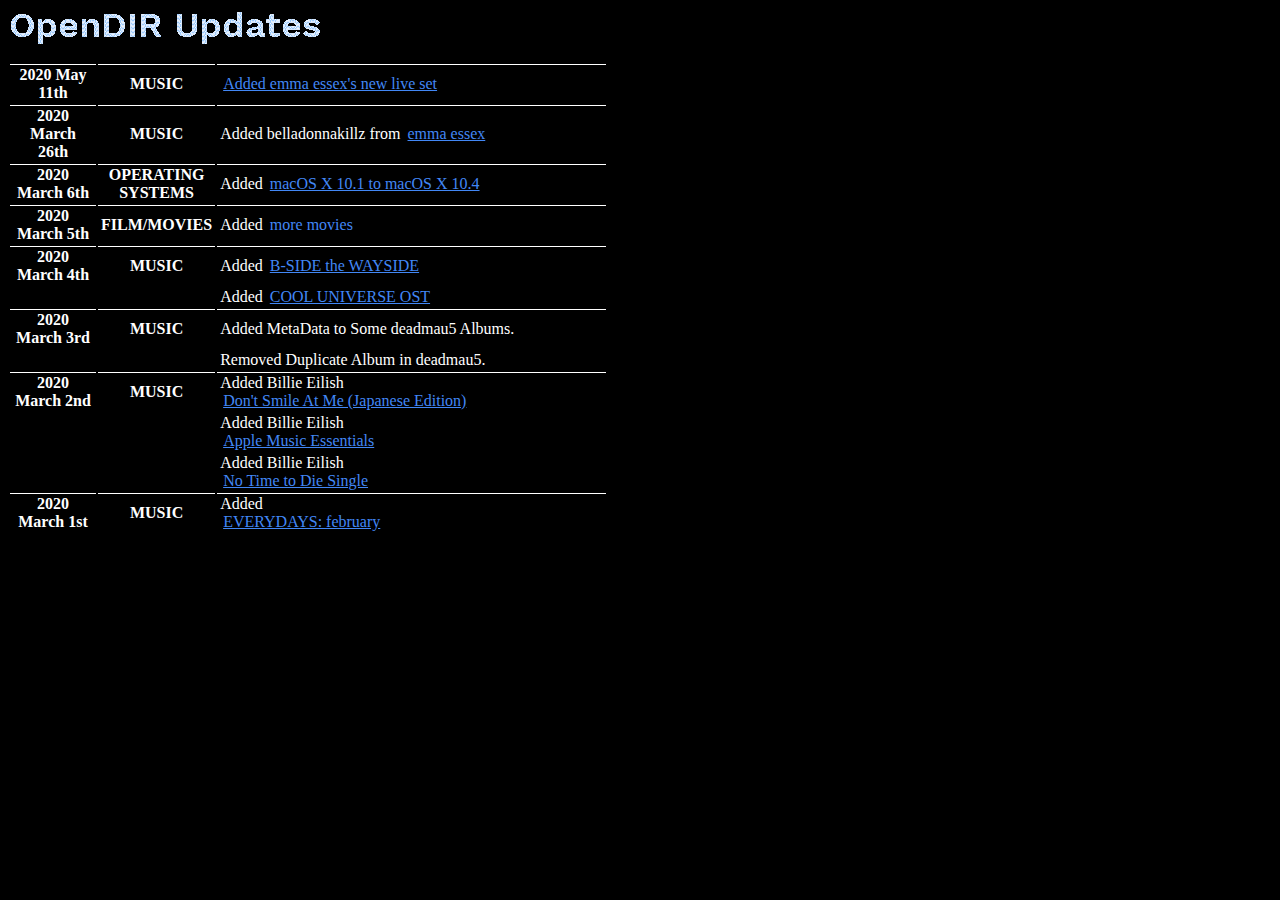
<file: opendir_updates.html>
<!DOCTYPE html>
<html lang="en">
<style>
    html{
        background-color: black;
        color: white;
        min-width: 600px;
    }
    table {
        min-width: 600px;
    }
    table * {
        border-top: 1px solid white;
        padding-left:3px;
        padding-right:3px;
    }
    a{
    border-style:none;
    }
    tr {
    }
    a{
        color:#4287f5;
    }
    a:hover{
        color:#4287f5;
        font-weight: bold;
    }
    td{
        min-width:180px;
        max-width:450px;
    }
    th{
        width:50px;
    }
    th.date{
        min-width:80px;
    }
    img{
        position:absolute;
        top:5px;
        left:5px;
    }
    .spacer{
        color: black;
    }
    #s{
    border-style:none;
    }
    #td_sub{
        border-style:none;
    }
</style>
<body>
    <img src="opendir_updates.gif"><br><br><br>
    <table>
		<tr>
			<th class="date">2020 May 11th</th>
			<th>MUSIC</th>
			<td><a href="http://share.jyles.club/data/music/HALLEYLABS/emma%20essex/live%20sets/20_03_2020.mp3">Added emma essex's new live set</a></td>
		</tr>
      <tr>
        <th class="date">2020 March 26th</th>
        <th>MUSIC</th>
        <td>Added belladonnakillz from <a href="https://heckscaper.com/archive/index.html">emma essex</a></td>
      </tr>
		<tr>
			<th class="date">2020 March 6th</th>
			<th>OPERATING<br>SYSTEMS</th>
			<td>Added <a href="https://share.jyles.club/data/os">macOS X 10.1 to macOS X 10.4</a></td>
		</tr>
		<tr>
			<th class="date">2020 March 5th</th>
			<th>FILM/MOVIES</th>
			<td>Added <a hre="https://share.jyles.club/data/film">more movies</a></td>
		</tr>
        <tr>
            <th class="date">2020 March 4th</th>
            <th>MUSIC</th>
            <td>Added <a href="http://share.jyles.club/data/music/HALLEYLABS/HALLEY%20LABS/B-SIDE%20the%20WAYSIDE/">B-SIDE the WAYSIDE</a></td>
        </tr>
        <tr><th id="s"></th><th id="s"></td><td id="td_sub">Added <a href="http://share.jyles.club/data/music/HALLEYLABS/emma%20essex/COOL%20UNIVERSE%20Original%20Soundtrack">COOL UNIVERSE OST</a></td></tr>
        <tr>
            <th class="date">2020 March 3rd</th>
            <th>MUSIC</th>
            <td>Added MetaData to Some deadmau5 Albums.</td>
        </tr>
        <tr><th id="s"></th><th id="s"></th><td id="td_sub">Removed Duplicate Album in deadmau5.</td></tr>
        <tr>
            <th class="date">2020 March 2nd</th>
            <th>MUSIC</th>
            <td>
                Added Billie Eilish <br>
                <a href="http://share.jyles.club/data/music/Billie%20Eilish/2019%20-%20Don't%20Smile%20At%20Me%20(Japanese%20Edition)/">Don't Smile At Me (Japanese Edition)</a>
            </td>
        </tr>
        <tr><th id="s"></th><th id="s"></th><td id="td_sub">Added Billie Eilish <br> <a href="http://share.jyles.club/data/music/Billie%20Eilish/2020%20-%20Essentials/">Apple Music Essentials</a></td></tr>
        <tr><th id="s"></th><th id="s"></th><td id="td_sub">Added Billie Eilish <br> <a href="http://share.jyles.club/data/music/Billie%20Eilish/2020%20-%20No%20Time%20To%20Die/">No Time to Die Single</a></td></tr>
        <tr>
            <th class="date">2020 March 1st</th>
            <th>MUSIC</th>
            <td>
                Added <br>
                <a href="http://share.jyles.club/data/music/HALLEYLABS/HALLEY%20LABS/EVERYDAYS-%20february">EVERYDAYS: february</a>
            </td>
        </tr>
    </table>
    <br />
    <br />
    <br />
</body>
</html>
</file>
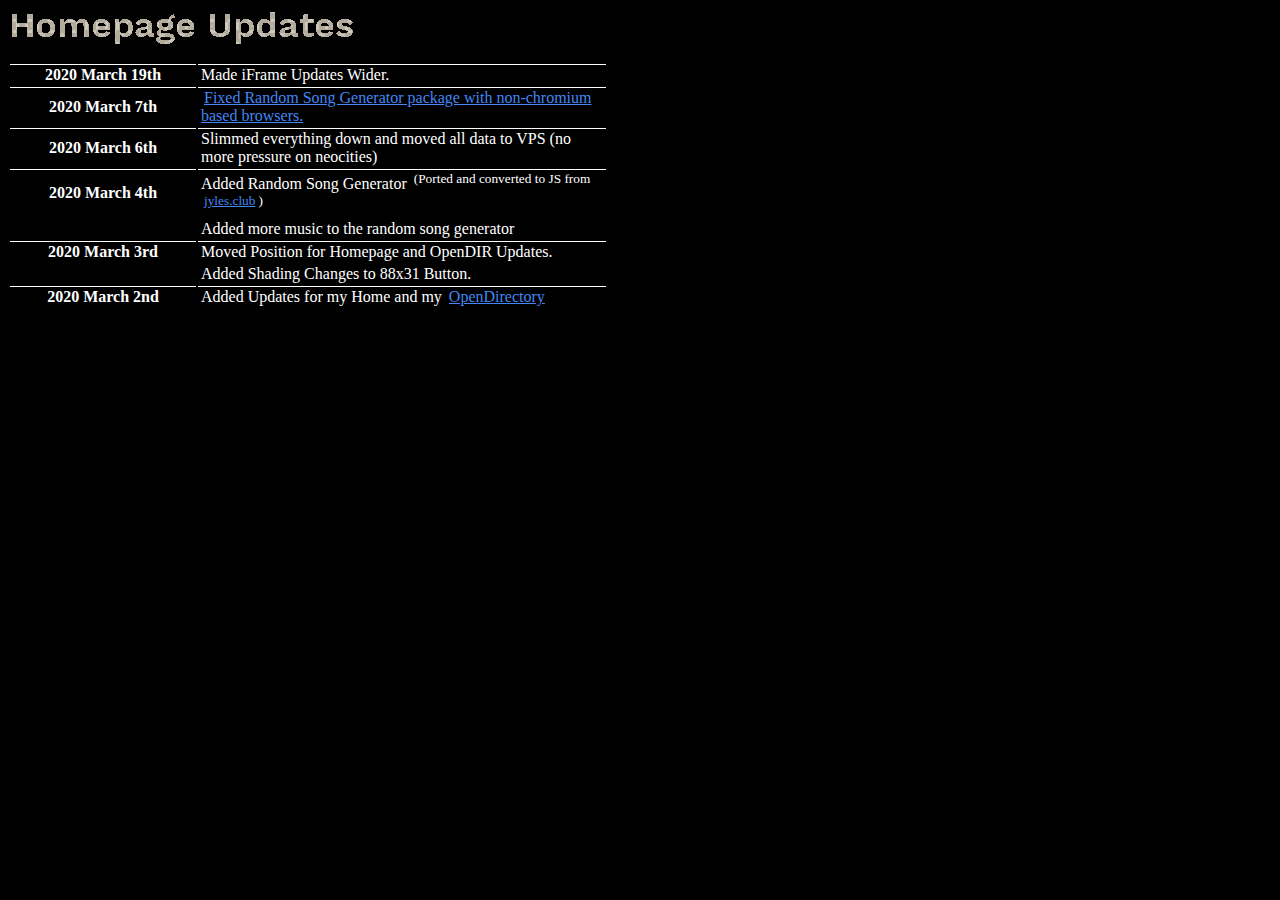
<file: updates.html>
<!DOCTYPE html>
<html lang="en">
    <head>
        <style>
            body {
                background-color: black;
                color: white;
                width: 600px;
            }
	      table * {
	          border-top: 1px solid white;
	          padding-left: 3px;
	          padding-right: 3px;
	      }

	      table {
	          width: 600px;
	      }

            table tr {
                padding-bottom: 24px;
                border-top: 1px solid white;
            }

            a {
                color: #4287f5;
                border-style:none;
            }
            sup{
            border-style:none;
            }

            a:hover {
                color: #4287f5;
                font-weight: bold;
            }

            td {
                min-width: 180px;
            }

            th.date {
                width: 140px;
            }

            img {
                position: absolute;
                top: 5px;
                left: 5px;
            }

            .spacer {
                color: black;
                padding: 2px;
            }
            #s{
            border-style:none;
            }
        </style>
    </head>
    <body>
        <img src="updates.gif"><br><br><br>
        <table>
          <tr>
            <th class="date">2020 March 19th</th>
            <td>Made iFrame Updates Wider.</td>
          </tr>
			<tr>
				<th class="date">2020 March 7th</th>
				<td><a href="https://github.com/DARiOXdotclub/random__song_picker/">Fixed Random Song Generator package with non-chromium based browsers.</a></td>
			</tr>
			<tr>
				<th class="date">2020 March 6th</th>
				<td>Slimmed everything down and moved all data to VPS (no more pressure on neocities)</td>
			</tr>
            <tr>
                <th class="date">2020 March 4th</th>
                <td>Added Random Song Generator <sup>(Ported and converted to JS from <a href="https://jyles.club">jyles.club</a>)</sup></td>
            </tr>
            <tr><td id="s"></td><td id="s">Added more music to the random song generator</td></tr>
            <tr>
                <th class="date">2020 March 3rd</th>
                <td>Moved Position for Homepage and OpenDIR Updates.</td>
            </tr>
            <tr><th id="s"></th><td id="s">Added Shading Changes to 88x31 Button.</td></tr>
            <tr>
                <th class="date">2020 March 2nd</th>
                <td>Added Updates for my Home and my <a href="http://share.jyles.club">OpenDirectory</a></td>
            </tr>
        </table>
        <br />
        <br />
    </body>
</html>
</file>
